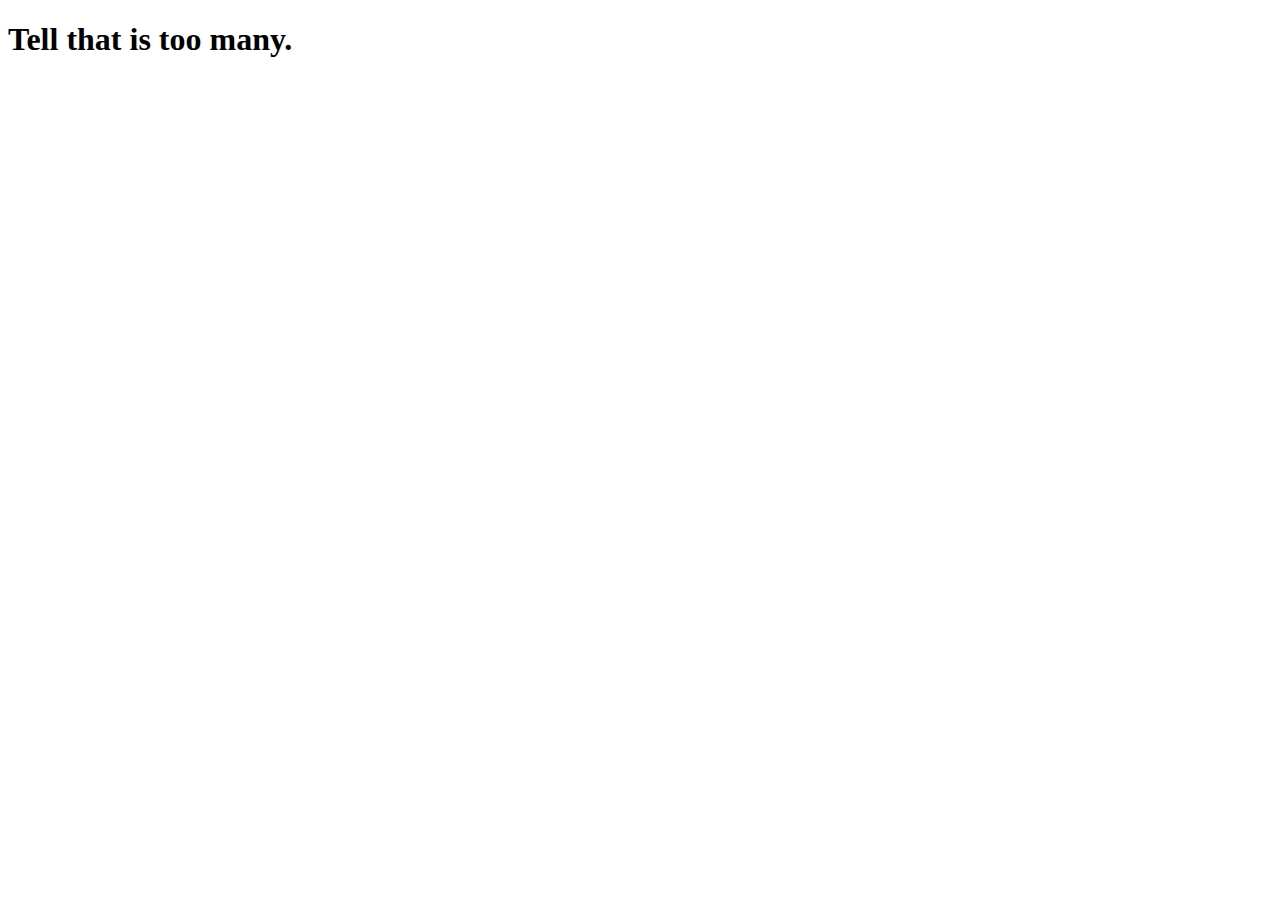
<file: src/main/resources/templates/wpc.html>
<!DOCTYPE html>
<html lang="en">
<head>
    <meta charset="UTF-8">
    <title>Title</title>
</head>
<body>
<header th:replace="fragments/header :: header">
</header>
<div class="mainContainer">
    <h1>Tell <span th:text="${MP}"></span> that <span class="emphasiseNumber" th:text="${constituencyAccidents}"></span>
    is too many.</h1>
</div>
<footer th:replace="fragments/footer :: footer">
</footer>
</body>
</html>
</file>
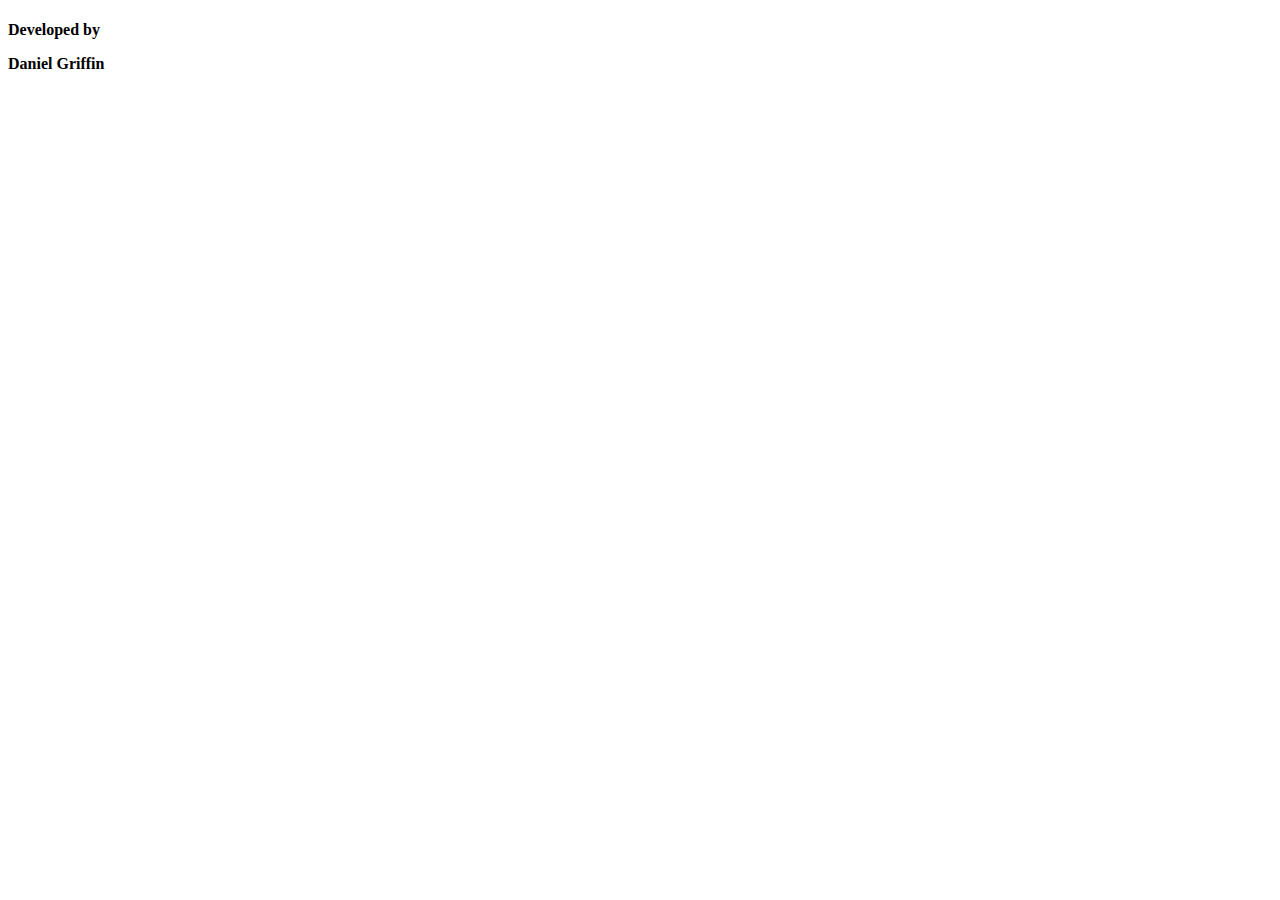
<file: src/main/resources/templates/fragments/footer.html>
<!DOCTYPE html>
<html lang="en">
<head>
    <meta charset="UTF-8">
    <title>Title</title>
</head>
<body>
<footer th:fragment="footer">
    <h4><p>Developed by</p>
        <p>Daniel Griffin</p></h4>
</footer>
</body>
</html>
</file>
